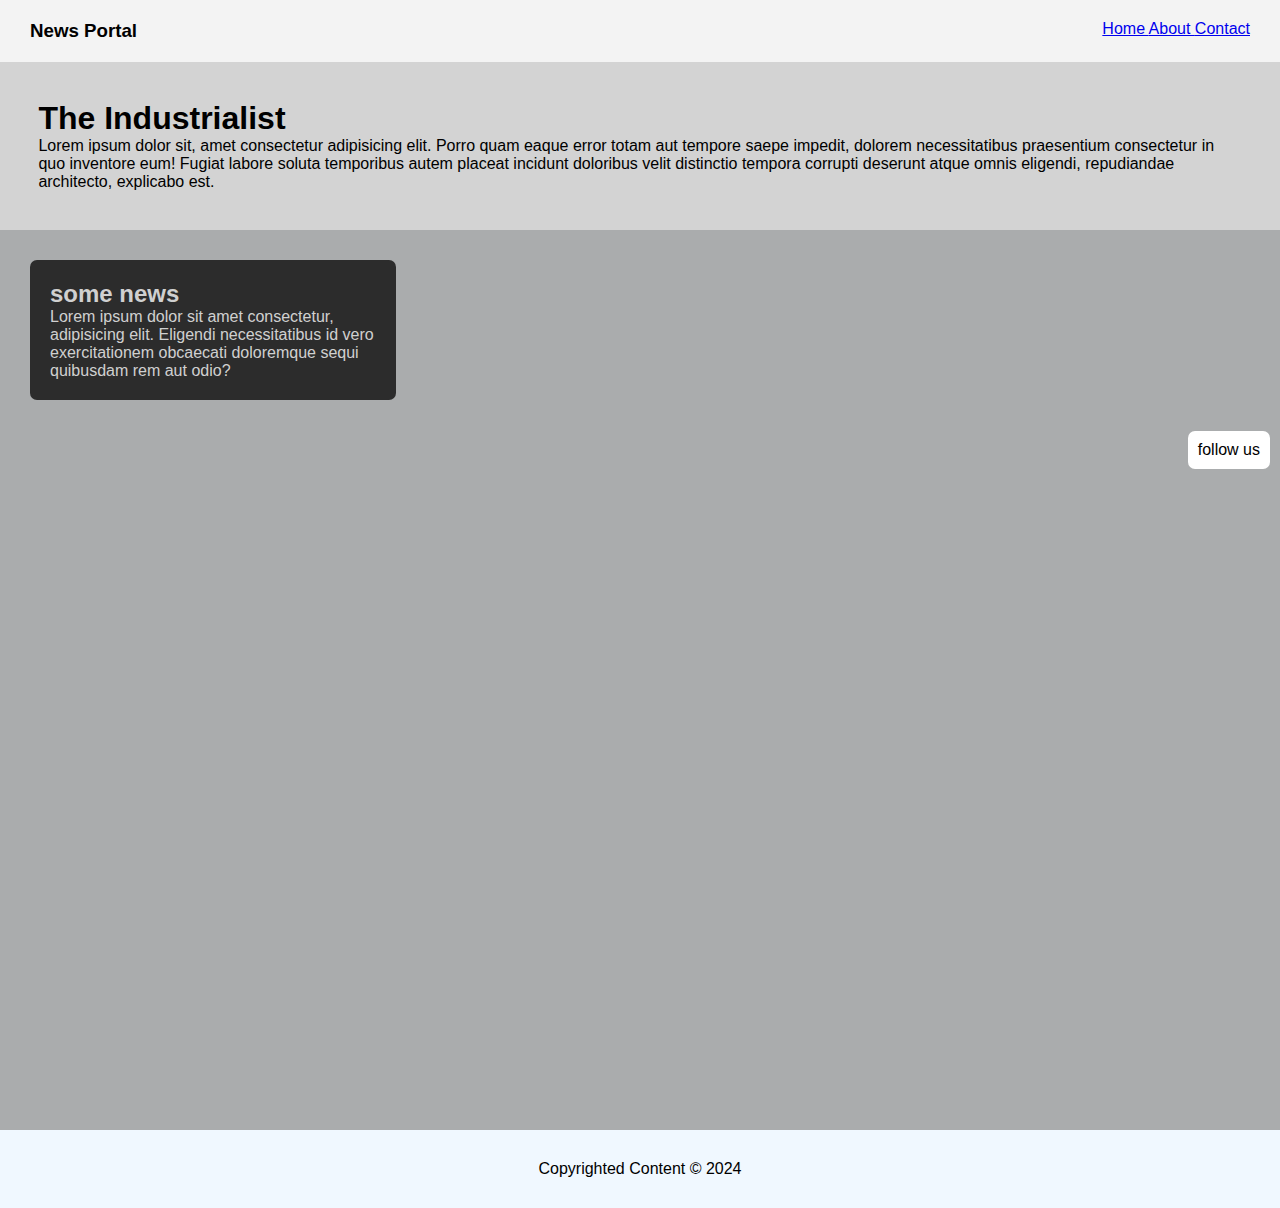
<file: index.html>
<!DOCTYPE html>
<html lang="en">
<head>
  <meta charset="UTF-8">
  <meta name="viewport" content="width=device-width, initial-scale=1.0">
  <title>Semantics Practice</title>
  <link rel="stylesheet" href="style.css">
</head>
<body>
  <main>
    <nav>
      <h3>News Portal</h3>
      <div class="links">
        <a class="home-link" href="#"> Home </a>
        <a href="#"> About </a>
        <a href="#"> Contact </a>
      </div>
  
    </nav>
    <header>
      <h1>The Industrialist</h1>
      <p>Lorem ipsum dolor sit, amet 
        consectetur adipisicing elit. 
        Porro quam eaque error totam 
        aut tempore saepe impedit, 
        dolorem necessitatibus praesentium 
        consectetur in quo inventore eum! 
        Fugiat labore soluta temporibus 
        autem placeat incidunt doloribus 
        velit distinctio tempora corrupti 
        deserunt atque omnis eligendi, 
        repudiandae architecto, explicabo est.</p>
    </header>
    <section>
      <article>
        <h2>some news</h2>
        <p>Lorem ipsum dolor sit amet consectetur,
           adipisicing elit. Eligendi necessitatibus
            id vero exercitationem obcaecati doloremque 
            sequi quibusdam rem aut odio?</p>
      </article>
    </section>
    <aside>
      follow us    
    </aside>
    <footer>
      Copyrighted Content &copy; 2024
    </footer>

  </main>
  
</body>
</html>
</file>
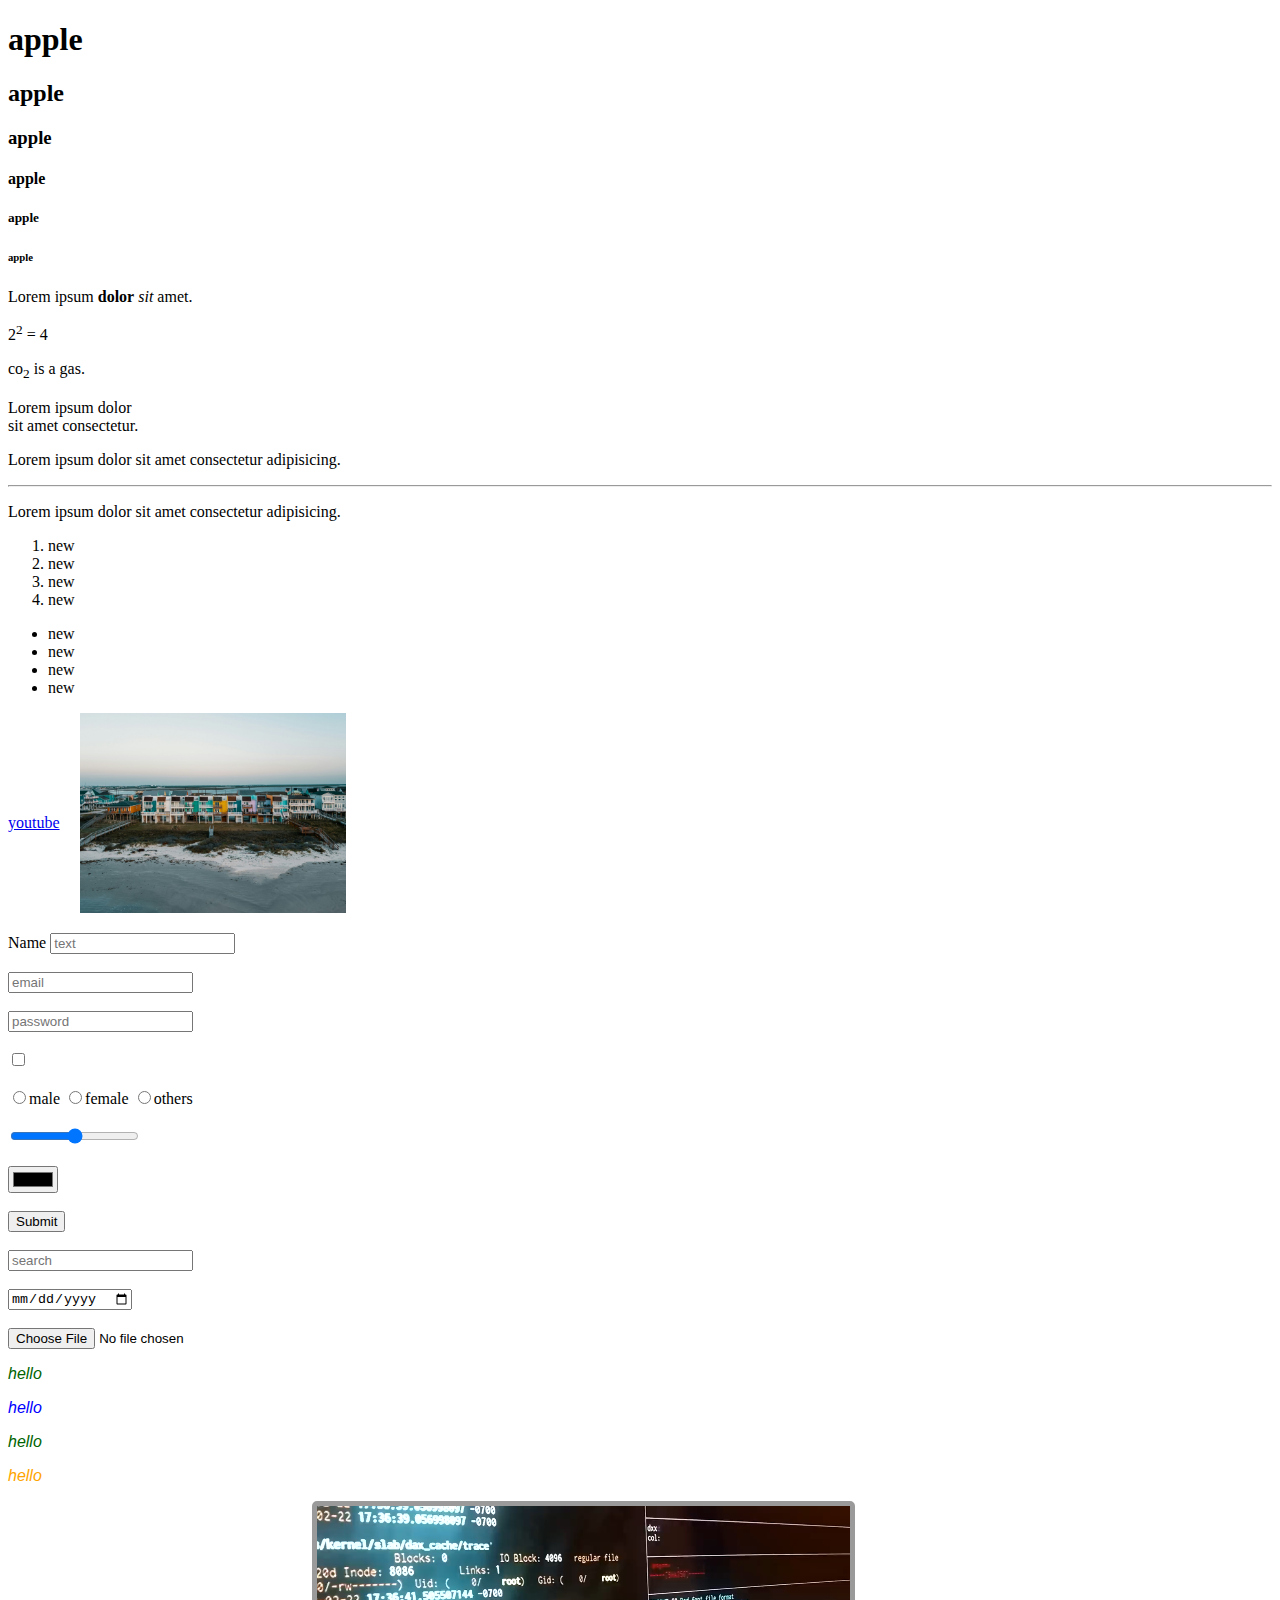
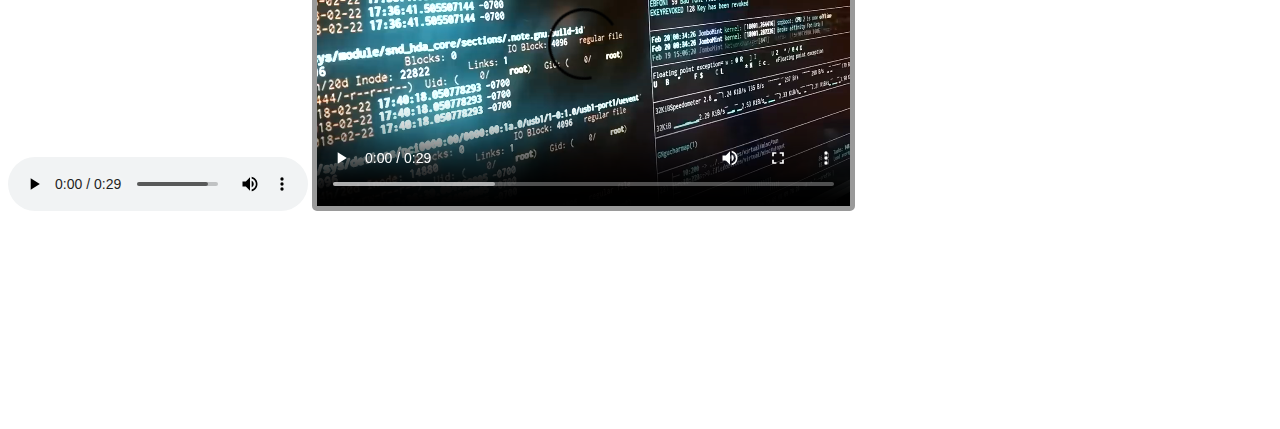
<file: index2.html>
<!DOCTYPE html>
<html lang="en">
<head>
  <meta charset="UTF-8">
  <meta name="viewport" content="width=device-width, initial-scale=1.0">
  <title>Practice Code</title>

  <style>
    .images{
      height: 200px;
      padding-left: 20px;
      padding-bottom: 20px;
    }

    .box{
      display: flex;
      align-items: center;
      justify-content: start;
    }

    .a{
      color: darkgreen;
    }

    .b{
      color: blue;
    }

    #d{
      color: orange;
    }

    .text-font{
      font: bold;
      font-family: Arial, Helvetica, sans-serif;
      font-style: italic;
    }

    .video{
      height: 300px;
      border: 5px solid rgba(99, 99, 99, 0.648);
      border-radius: 5px;
    }
    
  </style>

</head>
  
<body style="
      height: 2000px;">

  <div>
    <h1>apple</h1>
    <h2>apple</h2>
    <h3>apple</h3>
    <h4>apple</h4>
    <h5>apple</h5>
    <h6>apple</h6>
  </div>

  <div>
    <p>Lorem ipsum <b>dolor</b> <i>sit</i> amet.</p>

    <p>2<sup>2</sup> = 4</p>

    <p>co<sub>2</sub> is a gas.</p>

    <p>Lorem ipsum dolor <br> sit amet consectetur.</p>

    <p>Lorem ipsum dolor sit amet consectetur adipisicing.</p>
    <hr>
    <p>Lorem ipsum dolor sit amet consectetur adipisicing.</p>
  </div>

  <div>
    <ol>
      <li>new</li>
      <li>new</li>
      <li>new</li>
      <li>new</li>
    </ol>
  </div>

  <div>
    <ul>
      <li>new</li>
      <li>new</li>
      <li>new</li>
      <li>new</li>
    </ul>
  </div>

  <div class="box">
    <a target="_blank" href="https://www.youtube.com"> youtube</a>
    <img class="images" src="images/photo-1711998059965-65be05f23e59.jpg" alt="sea">
  </div>

  <form>

    <label for="abc">Name</label>
    <input id="abc" type="text" placeholder="text">

    <br>
    <br>

    <input type="email" placeholder="email">

    <br>
    <br>

    <input type="password" placeholder="password">

    <br>
    <br>

    <input type="checkbox">

    <br>
    <br>

    <input name="a" type="radio">male
    <input name="a" type="radio">female
    <input name="a" type="radio">others

    <br>
    <br>

    <input type="range">
    <br>
    <br>

    <input type="color">
    <br>
    <br>

    <input type="submit">

    <br>
    <br>

    <input type="search" placeholder="search">

    <br>
    <br>

    <input type="date">

    <br>
    <br>

    <input type="file">

  </form>

  <div class="text-font">
    <p class="a">hello</p>
    <p class="b">hello</p>
    <p class="a">hello</p>
    <p id="d">hello</p>
  </div>

  <div>
    <audio src="audio-video/Y2meta.app - What people think programming is vs. how it actually is (320 kbps).mp3" controls></audio>
    <video class="video" src="audio-video/What people think programming is vs. how it actually is.mp4 " controls></video>
  </div>  

</body>
</html>
</file>
<file: style.css>
*{
  margin: 0;
  padding: 0;
  box-sizing: border-box;
  font-family: 'Franklin Gothic Medium', 'Arial Narrow', Arial, sans-serif;
}

html,body{
  height: 100%;
  width: 100%;
}

nav{
  width: 100%;
  padding: 20px 30px;
  background-color: #f3f3f3;
  display: flex;
  justify-content: space-between;
}

header{
  padding: 3vw;
  background-color: #d3d3d3;
}

section{
  width: 100%;
  height: 100vh;
  background-color: rgb(170, 172, 173);
  padding: 30px;
}

article{
  width: 30%;
  background-color: rgb(44, 44, 44);
  color: rgba(255, 255, 255, 0.792);
  padding: 20px;
  border-radius: 7px;
}

aside{
  position: fixed;
  right: 10px;
  top: 50%;
  transform: translate(0 ,-50%);
  background-color: white;
  border-radius: 7px;
  padding: 10px;
}

footer{
  justify-content: center;
  align-items: center;
  display: flex;
  background-color: aliceblue;
  padding: 30px 0;
}
</file>
